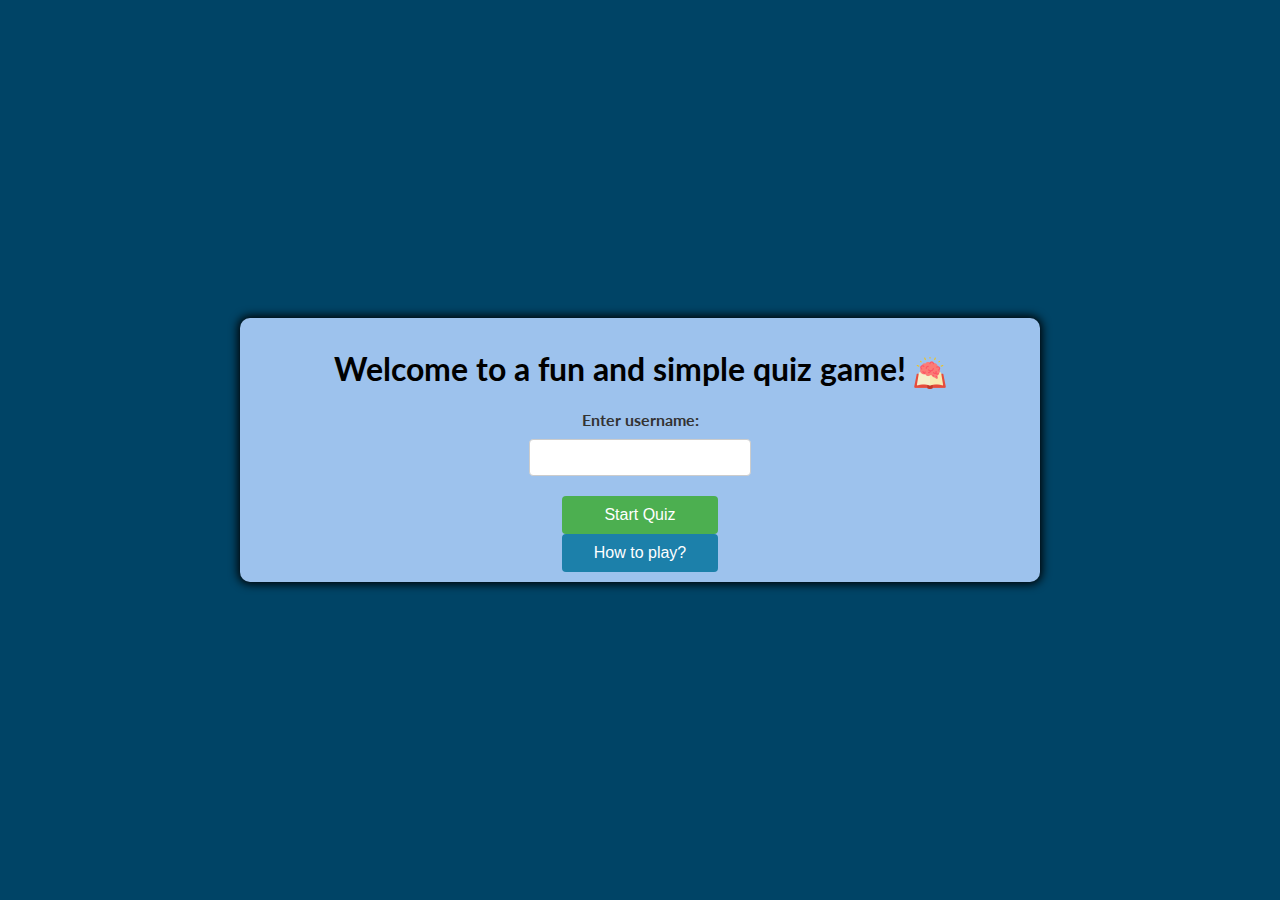
<file: index.html>
<!DOCTYPE html>
<html lang="en">

<head>
    <meta charset="UTF-8">
    <meta http-equiv="X-UA-Compatible" content="IE=edge">
    <meta name="viewport" content="width=device-width, initial-scale=1.0">
    <title>General Knowledge Quiz</title>
    <link rel="icon" href="book.png" type="image/x-icon">
    <link rel="stylesheet" href="assets/css/style.css">


</head>

<body>
    <div class="container">
        <h1>Welcome to a fun and simple quiz game! <img src="book.png" alt="Quiz icon"
                style="width: 1em; height: 1em; vertical-align: middle;"></h1>
        <form id="username-form">
            <div class="form-group">
                <label for="username">Enter username:</label>
                <input type="text" id="username" required autocomplete="off">
            </div>

            <button href="/quiz-page.html" type="submit" class="start-button">
                Start Quiz
            </button>
            <button href="/instructions.html" type="button" class="instruction-button">
                How to play?
            </button>

        </form>
    </div>

    <script src="assets/js/script.js">



    </script>
</body>

</html>
</file>
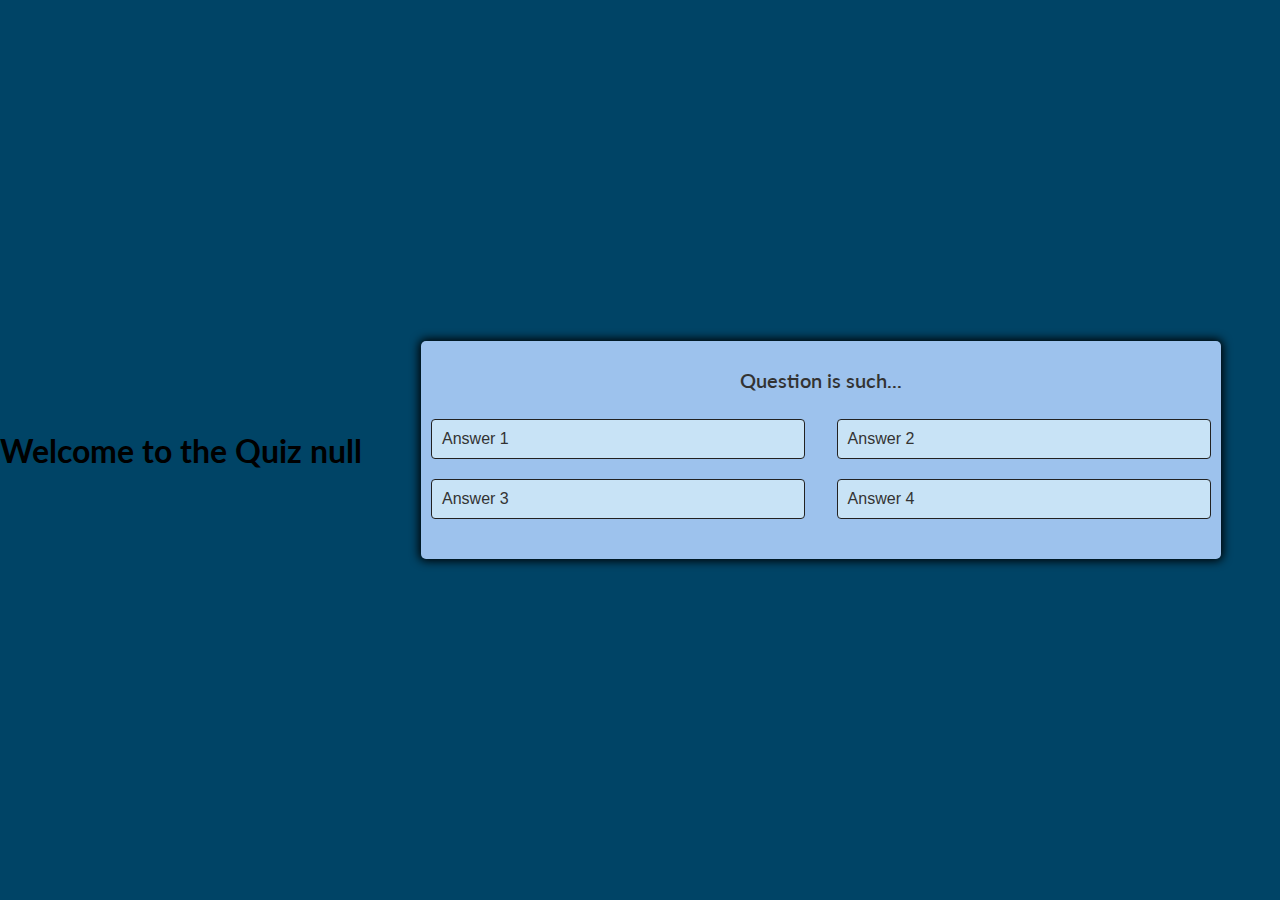
<file: end.quiz.html>
<!DOCTYPE html>
<html lang="en">

<head>
    <meta charset="UTF-8">
    <meta http-equiv="X-UA-Compatible" content="IE=edge">
    <meta name="viewport" content="width=device-width, initial-scale=1.0">
    <title>General Quiz</title>
    <link rel="stylesheet" href="assets/css/style.css">

</head>

<body>
    <h1 id="welcome-h1"></h1>
    <div class="quiz-container" id="quiz">

        <div class="question-header">
            <h2 id="question">Question is such...</h2>

            <div id="answer-buttons" class="btn-grid">
                <button class="btn">Answer 1</button>
                <button class="btn">Answer 2</button>
                <button class="btn">Answer 3</button>
                <button class="btn">Answer 4</button>
            </div>

        </div>
        <div class="controls">
            <button id="next-btn">Next</button>
        </div>
        <div id="score"></div> <!-- Score display element-->
    </div>






    <script src="assets/js/quiz.js">



    </script>
</body>

</html>
</file>
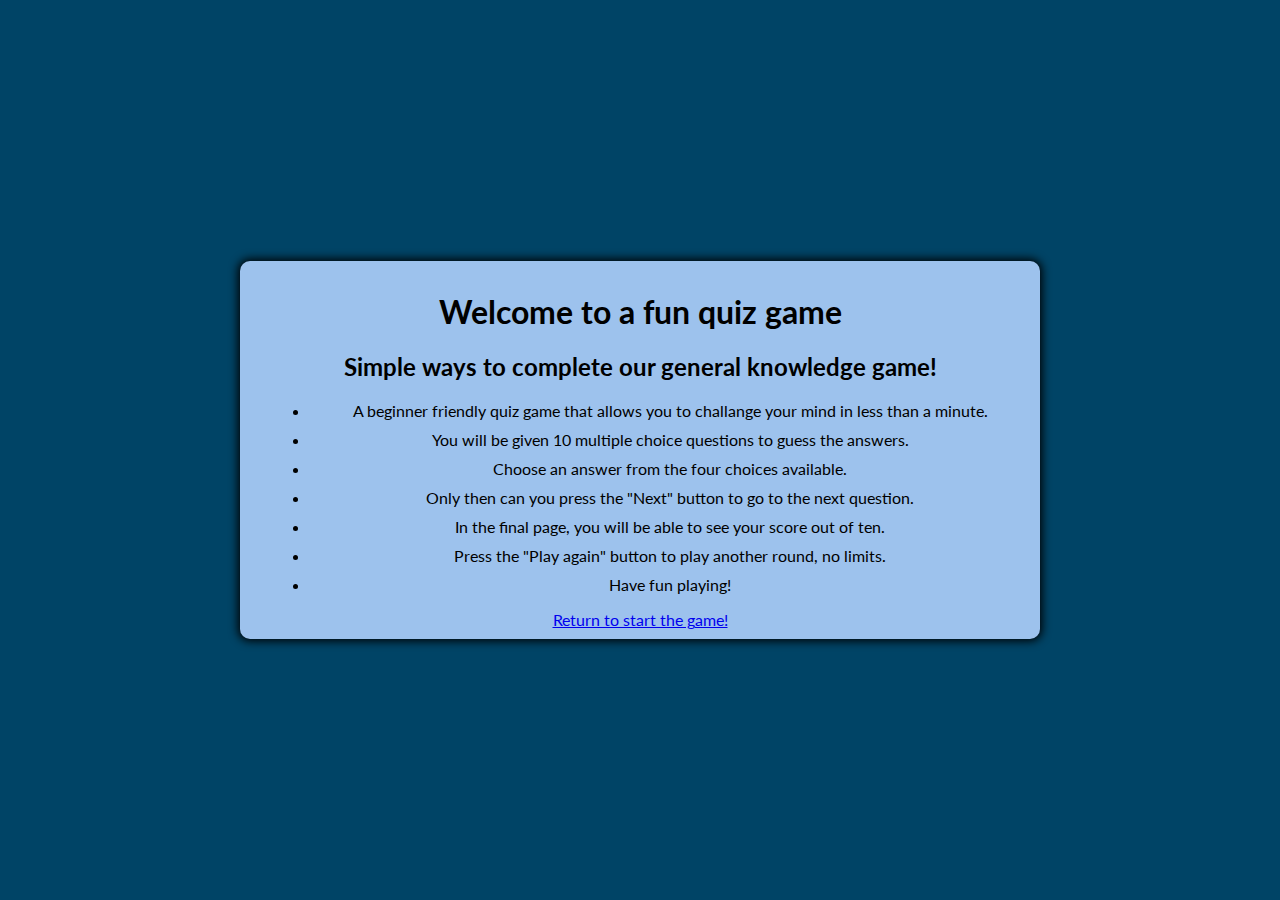
<file: instructions.html>
<!DOCTYPE html>
<html lang="en">

<head>
    <meta charset="UTF-8">
    <meta http-equiv="X-UA-Compatible" content="IE=edge">
    <meta name="viewport" content="width=device-width, initial-scale=1.0">
    <title>General Quiz</title>
    <link rel="icon" href="book.png" type="image/x-icon">
    <link rel="stylesheet" href="assets/css/style.css">


</head>

<body>

    <!-- Simmilar design container for consistency-->
    <div class="container">

        <h1>Welcome to a fun quiz game</h1>

        <!-- instructions for user friendly game-->
        <form id="instructions">
            <div class="information">
                <h2>Simple ways to complete our general knowledge game!</h2>
                <ul>
                    <li>A beginner friendly quiz game that allows you to challange your mind in less than a minute.</li>
                    <li>You will be given 10 multiple choice questions to guess the answers.</li>
                    <li>Choose an answer from the four choices available.</li>
                    <li>Only then can you press the "Next" button to go to the next question.</li>
                    <li>In the final page, you will be able to see your score out of ten.</li>
                    <li>Press the "Play again" button to play another round, no limits.</li>
                    <li>Have fun playing!</li>
                </ul>
            </div>
            <!-- Return back to game after instruction-->
            <a href="index.html" class="Return">
                Return to start the game!
            </a>
        </form>
        <!-- script-->
        <script src="assets/js/script.js">



        </script>
    </div>
</body>

</html>
</file>
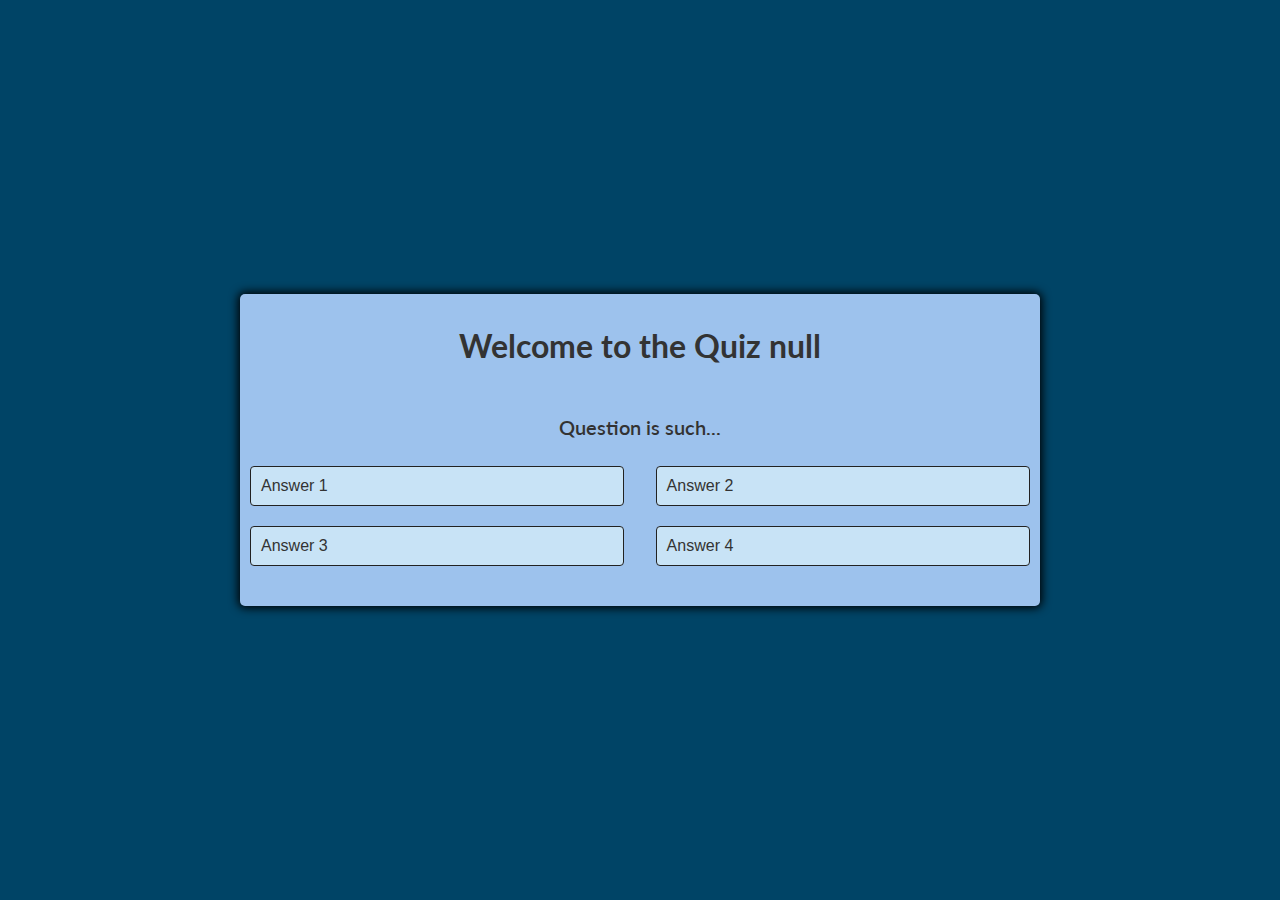
<file: quiz-page.html>
<!DOCTYPE html>
<html lang="en">

<head>
    <meta charset="UTF-8">
    <meta http-equiv="X-UA-Compatible" content="IE=edge">
    <meta name="viewport" content="width=device-width, initial-scale=1.0">
    <title>General Quiz</title>
    <link rel="icon" href="book.png" type="image/x-icon">
    <link rel="stylesheet" href="assets/css/style.css">



</head>

<body>

    <div class="quiz-container" id="quiz">

        <div class="question-header">
            <h1 id="welcome-h1"></h1>
            <h2 id="question">Question is such...</h2>

            <div id="answer-buttons" class="btn-grid">
                <button class="btn">Answer 1</button>
                <button class="btn">Answer 2</button>
                <button class="btn">Answer 3</button>
                <button class="btn">Answer 4</button>
            </div>

        </div>
        <div class="controls">
            <button id="next-btn">Next</button>
            <button id="start-btn"> Start</button>
        </div>
        <div id="score"></div> <!-- Score display element-->
    </div>

    <audio id="sound">
        <source src="correct-choice.mp3" />
    </audio>

    <audio id="wrongSound">
        <source src="negative_beeps.mp3" />
    </audio>

    <script src="assets/js/quiz.js">



    </script>
</body>

</html>
</file>
<file: assets/css/style.css>
@import url('https://fonts.googleapis.com/css2?family=Lato:ital,wght@0,100;0,300;0,400;0,700;1,100;1,300;1,400;1,700&display=swap');

*,
*::before,
*::after {
    box-sizing: border-box;
}

:root {
    --hue-neutral: 200;
    --hue-wrong: 0;
    --hue-correct: 145;
}

body {
    --hue: var(--hue-neutral);
    padding: 0;
    margin: 0;
    display: flex;
    width: 100vw;
    height: 100vh;
    justify-content: center;
    align-items: center;
    background-color: hsl(var(--hue), 100%, 20%);
    font-family: 'Lato', sans-serif;
}



.container {

    text-align: center;
    width: 800px;
    max-width: 80%;
    background-color: #9dc2ed;
    border-radius: 10px;
    padding: 10px;
    box-shadow: 0 0 10px 2px;
    margin: 30px auto;
    margin-bottom: 20px;
    /* Add marging-bottom to create space */
    margin-top: 20px;
    /* Add marging-bottom to create space */

}

.sound-control {
    display: flex;
    align-items: center;
    gap: 8px;
    width: fit-content;
    margin-top: 20px;
    /* some space above */
    background-color: #9dc2ed;
}


#question-counter {
    font-size: 16px;
    font-weight: 500;
    color: #ae5454;
    margin-bottom: 10px;
    text-align: right;
    /* or center if you prefer */
}

#question-counter span {
    font-weight: bold;
    color: #3498db;
    /* highlight the current question number */
}


.form-group {
    margin: 20px;

}

label {
    display: block;
    font-weight: bold;
    margin-bottom: 10px;
    color: #333;


}

#username {
    width: 30%;
    padding: 10px;
    border: 1px solid #ccc;
    border-radius: 4px;
    font-size: 16;

}

.start-button  {
    display: block;
    width: 20%;
    padding: 10px;
    margin: 0 auto;
    background-color: #4caf50;
    border: none;
    color: #fff;
    font-size: 16px;
    border-radius: 4px;
    cursor: pointer;
    text-decoration: none;
    text-align: center;
    flex-basis: 45%;

}



.instruction-button {
    display: block;
    width: 20%;
    padding: 10px;
    margin: 0 auto;
    background-color: rgb(28, 128, 170);
    border: none;
    color: #fff;
    font-size: 16px;
    border-radius: 4px;
    cursor: pointer;
    text-decoration: none;
    text-align: center;
    flex-basis: 45%;


}


.start-button:hover {
    background-color: #45a049;
}

.quiz-container {
    width: 800px;
    max-width: 80%;
    background-color: #9dc2ed;
    border-radius: 5px;
    padding: 10px;
    box-shadow: 0 0 10px 2px;
    margin: 30px auto;
    margin-bottom: 20px;
    /* Add marging-bottom to create space */
    margin-top: 20px;
    /* Add marging-bottom to create space */

}

.question-header h1 {
    text-align: center;
    color: #333;
    margin-bottom: 50px;


}


.question-header h2 {
    text-align: center;
    font-size: 20px;
    color: #333;
    font-weight: 600;
}

.btn-grid {
    display: flex;
    flex-wrap: wrap;
    justify-content: space-between;
}

.btn {
    flex-basis: 48%;
    /* controls the width of each button */
}

.btn {
    background: #c8e3f6;
    color: #333;
    font-size: 16px;
    width: fit-content;
    /* Change the width to fit the content */
    border: 1px solid #222;
    padding: 10px;
    margin: 10px 0;
    text-align: left;
    border-radius: 4px;
    cursor: pointer;
    transition-duration: 0.4s;


}

.btn:hover {
    background-color: #a0d4f1;
    /* a slightly darker blue */
    transform: scale(1.03);
    /* subtle zoom effect */
}


#next-btn {
    background: #327dd5;
    color: #fff;
    font-weight: 500;
    width: 150px;
    padding: 10px;
    margin: 30px 0 10px;
    border-radius: 4px;
    cursor: pointer;
    display: none;
}


#start-btn, #menu-btn {
    background: #4CAF50;
    color: #fff;
    font-weight: 500;
    width: 150px;
    padding: 10px;
    margin: 30px auto 10px;
    border-radius: 4px;
    cursor: pointer;
    display: none;

}


.true {
    background-color: #4CAF50;
    color: #fff;

}

.false {
    background-color: #E53935;
    color: #fff;

}


#timer, #score, #high-score  {
    color: #4CAF50;
    font-size: 20px;
    text-align: center;
    margin-top: 20px;
}

#play-again-btn {
    display: none;
    margin-top: 20px;
    padding: 10px 20px;
    background-color: green;
    color: #fff;
    border: none;
    border-radius: 4px;
    cursor: pointer;
    font-size: 20px;
}

#play-again-btn:hover {
    background-color: yellow;
}

ul {
    list-style-type: disc;
    margin-left: 20px;
}

ul li {
    margin-bottom: 10px;
}


.status-bar {
    display: flex;
    justify-content: space-between;
    max-width: 600px;
    margin: 10px auto;
    padding: 5px 15px;
    border: 1px solid #ccc;
    border-radius: 5px;
    font-weight: bold;
    font-size: 1.1rem;
    background-color: #ECEFF1;
}

.score-holder,
.time-holder, .high-score-holder {
    flex: 1;
    text-align: center;
    color: #FB8C00;

}


@media screen and (max-width: 768px) {

    /* Styles for smaller screens */
    .container {
        max-width: 100%;
        margin-top: 50px;
        margin-bottom: 50px;
    }

    .quiz-container {
        width: 100%;
        margin: 20px;
    }
}
</file>
